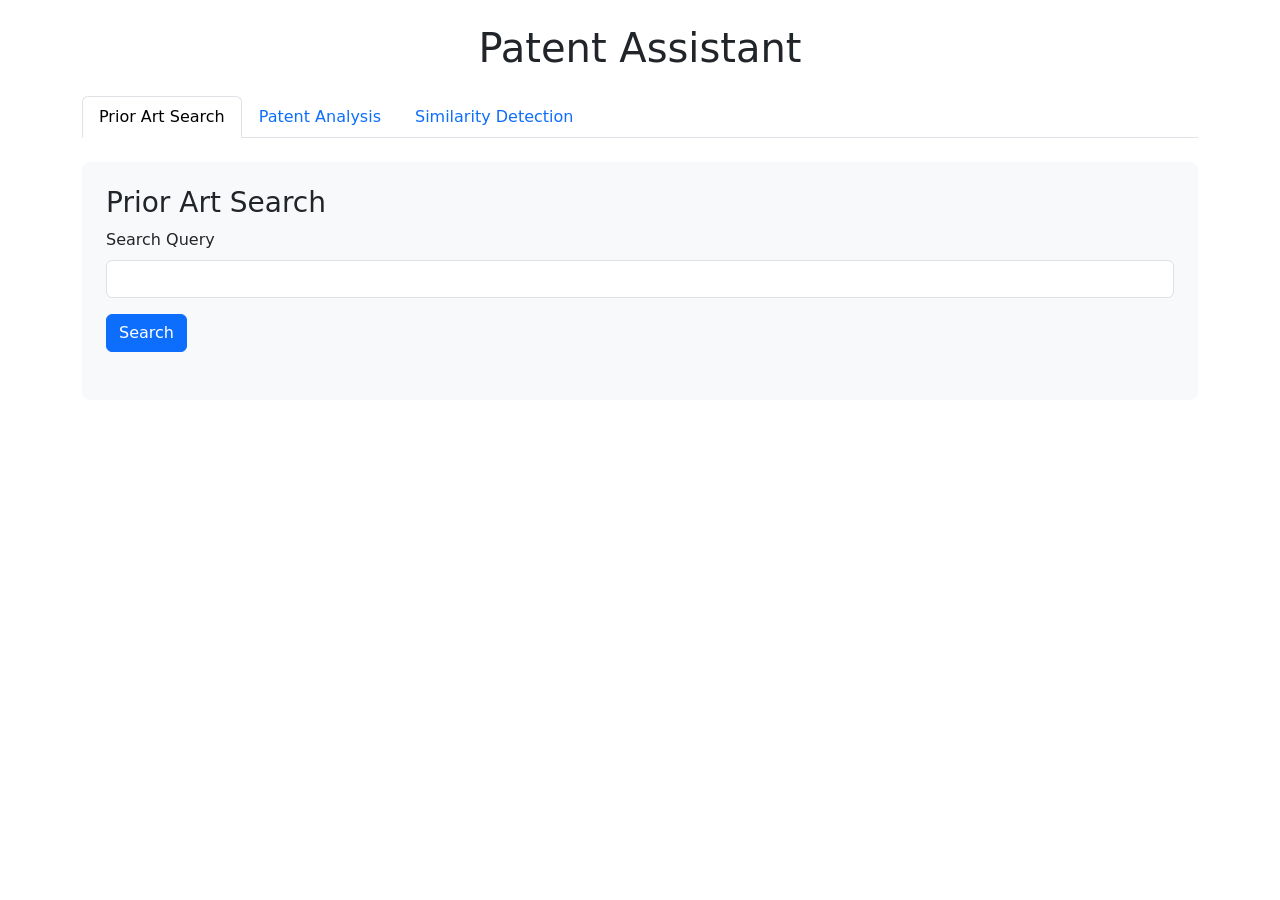
<file: index.html>
<!DOCTYPE html>
<html lang="en">
<head>
    <meta charset="UTF-8">
    <meta name="viewport" content="width=device-width, initial-scale=1.0">
    <title>Patent Assistant</title>
    <link href="https://cdn.jsdelivr.net/npm/bootstrap@5.1.3/dist/css/bootstrap.min.css" rel="stylesheet">
    <style>
        .section {
            margin-bottom: 2rem;
            padding: 1.5rem;
            border-radius: 0.5rem;
            background-color: #f8f9fa;
        }
        .result-card {
            margin-bottom: 1rem;
            transition: transform 0.2s;
        }
        .result-card:hover {
            transform: translateY(-5px);
        }
        .similarity-score {
            font-weight: bold;
            color: #0d6efd;
        }
        .nav-tabs {
            margin-bottom: 1.5rem;
        }
    </style>
</head>
<body>
    <div class="container mt-4">
        <h1 class="text-center mb-4">Patent Assistant</h1>
        
        <ul class="nav nav-tabs" id="myTab" role="tablist">
            <li class="nav-item" role="presentation">
                <button class="nav-link active" id="prior-art-tab" data-bs-toggle="tab" data-bs-target="#prior-art" type="button" role="tab">Prior Art Search</button>
            </li>
            <li class="nav-item" role="presentation">
                <button class="nav-link" id="analysis-tab" data-bs-toggle="tab" data-bs-target="#analysis" type="button" role="tab">Patent Analysis</button>
            </li>
            <li class="nav-item" role="presentation">
                <button class="nav-link" id="similarity-tab" data-bs-toggle="tab" data-bs-target="#similarity" type="button" role="tab">Similarity Detection</button>
            </li>
        </ul>

        <div class="tab-content" id="myTabContent">
            <!-- Prior Art Search Tab -->
            <div class="tab-pane fade show active" id="prior-art" role="tabpanel">
                <div class="section">
                    <h3>Prior Art Search</h3>
                    <form id="priorArtForm">
                        <div class="mb-3">
                            <label for="searchQuery" class="form-label">Search Query</label>
                            <input type="text" class="form-control" id="searchQuery" required>
                        </div>
                        <button type="submit" class="btn btn-primary">Search</button>
                    </form>
                    <div id="priorArtResults" class="mt-4"></div>
                </div>
            </div>

            <!-- Patent Analysis Tab -->
            <div class="tab-pane fade" id="analysis" role="tabpanel">
                <div class="section">
                    <h3>Patent Analysis</h3>
                    <form id="analysisForm">
                        <div class="mb-3">
                            <label for="patentText" class="form-label">Patent Text</label>
                            <textarea class="form-control" id="patentText" rows="10" required></textarea>
                        </div>
                        <button type="submit" class="btn btn-primary">Analyze</button>
                    </form>
                    <div id="analysisResults" class="mt-4"></div>
                </div>
            </div>

            <!-- Similarity Detection Tab -->
            <div class="tab-pane fade" id="similarity" role="tabpanel">
                <div class="section">
                    <h3>Similarity Detection</h3>
                    <form id="similarityForm">
                        <div class="mb-3">
                            <label for="newPatentText" class="form-label">New Patent Text</label>
                            <textarea class="form-control" id="newPatentText" rows="10" required></textarea>
                        </div>
                        <div class="mb-3">
                            <label for="similarityThreshold" class="form-label">Similarity Threshold</label>
                            <input type="range" class="form-range" id="similarityThreshold" min="0" max="100" value="70">
                            <div class="text-center" id="thresholdValue">0.70</div>
                        </div>
                        <button type="submit" class="btn btn-primary">Find Similar Patents</button>
                    </form>
                    <div id="similarityResults" class="mt-4"></div>
                </div>
            </div>
        </div>
    </div>

    <script src="https://cdn.jsdelivr.net/npm/bootstrap@5.1.3/dist/js/bootstrap.bundle.min.js"></script>
    <script>
        // Update threshold value display
        document.getElementById('similarityThreshold').addEventListener('input', function(e) {
            document.getElementById('thresholdValue').textContent = (e.target.value / 100).toFixed(2);
        });

        // Handle form submissions
        document.getElementById('priorArtForm').addEventListener('submit', async function(e) {
            e.preventDefault();
            const query = document.getElementById('searchQuery').value;
            const response = await fetch('/search_prior_art', {
                method: 'POST',
                headers: {
                    'Content-Type': 'application/json',
                },
                body: JSON.stringify({ query })
            });
            const results = await response.json();
            displayPriorArtResults(results);
        });

        document.getElementById('analysisForm').addEventListener('submit', async function(e) {
            e.preventDefault();
            const patentText = document.getElementById('patentText').value;
            const response = await fetch('/analyze_patent', {
                method: 'POST',
                headers: {
                    'Content-Type': 'application/json',
                },
                body: JSON.stringify({ patent_text: patentText })
            });
            const result = await response.json();
            displayAnalysisResults(result);
        });

        document.getElementById('similarityForm').addEventListener('submit', async function(e) {
            e.preventDefault();
            const patentText = document.getElementById('newPatentText').value;
            const threshold = document.getElementById('similarityThreshold').value / 100;
            const response = await fetch('/check_similarity', {
                method: 'POST',
                headers: {
                    'Content-Type': 'application/json',
                },
                body: JSON.stringify({ 
                    patent_text: patentText,
                    threshold: threshold
                })
            });
            const results = await response.json();
            displaySimilarityResults(results);
        });

        function displayPriorArtResults(results) {
            const container = document.getElementById('priorArtResults');
            container.innerHTML = results.map(result => `
                <div class="card result-card">
                    <div class="card-body">
                        <h5 class="card-title">${result.title}</h5>
                        <h6 class="card-subtitle mb-2 text-muted">${result.publication_number}</h6>
                        <p class="card-text">${result.abstract}</p>
                        <p class="card-text">
                            <small class="text-muted">
                                Inventor: ${result.inventor} | Assignee: ${result.assignee} | 
                                Date: ${result.publication_date}
                            </small>
                        </p>
                        <div class="similarity-score">
                            Relevance Score: ${result.relevance_score.toFixed(2)}
                        </div>
                    </div>
                </div>
            `).join('');
        }

        function displayAnalysisResults(result) {
            const container = document.getElementById('analysisResults');
            container.innerHTML = `
                <div class="card">
                    <div class="card-body">
                        <h5 class="card-title">Patent Analysis Results</h5>
                        <div class="analysis-content">
                            ${result.analysis.replace(/\n/g, '<br>')}
                        </div>
                    </div>
                </div>
            `;
        }

        function displaySimilarityResults(results) {
            const container = document.getElementById('similarityResults');
            container.innerHTML = results.map(result => `
                <div class="card result-card">
                    <div class="card-body">
                        <h5 class="card-title">${result.title}</h5>
                        <h6 class="card-subtitle mb-2 text-muted">${result.publication_number}</h6>
                        <p class="card-text">${result.abstract}</p>
                        <div class="similarity-score">
                            Similarity Score: ${result.similarity_score.toFixed(2)}
                        </div>
                    </div>
                </div>
            `).join('');
        }
    </script>
</body>
</html>
</file>
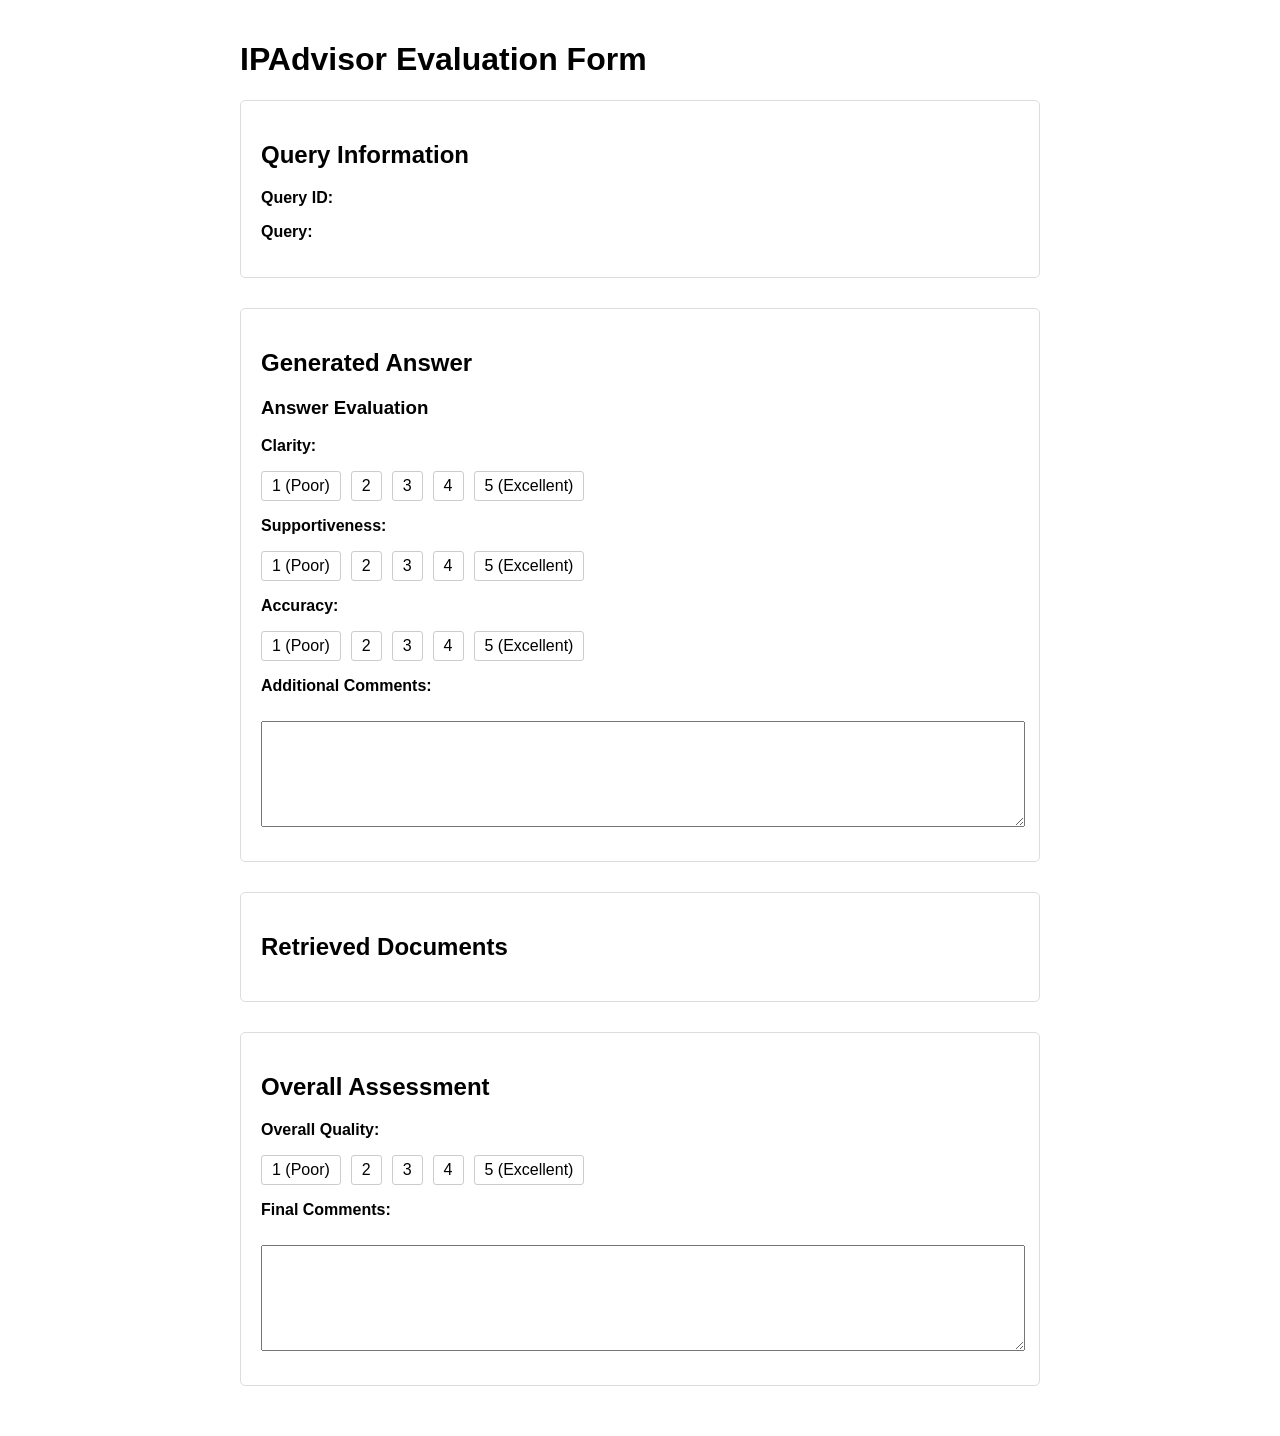
<file: evaluation_template.html>
<!DOCTYPE html>
<html lang="en">
<head>
    <meta charset="UTF-8">
    <meta name="viewport" content="width=device-width, initial-scale=1.0">
    <title>IPAdvisor Evaluation Form</title>
    <style>
        body {
            font-family: Arial, sans-serif;
            max-width: 800px;
            margin: 0 auto;
            padding: 20px;
        }
        .query-section {
            margin-bottom: 30px;
            padding: 20px;
            border: 1px solid #ddd;
            border-radius: 5px;
        }
        .document-section {
            margin: 15px 0;
            padding: 10px;
            background-color: #f5f5f5;
        }
        .rating-scale {
            display: flex;
            gap: 10px;
            margin: 10px 0;
        }
        .rating-option {
            padding: 5px 10px;
            border: 1px solid #ccc;
            border-radius: 3px;
            cursor: pointer;
        }
        .rating-option:hover {
            background-color: #e0e0e0;
        }
        textarea {
            width: 100%;
            min-height: 100px;
            margin: 10px 0;
        }
    </style>
</head>
<body>
    <h1>IPAdvisor Evaluation Form</h1>
    
    <div class="query-section">
        <h2>Query Information</h2>
        <p><strong>Query ID:</strong> <span id="query-id"></span></p>
        <p><strong>Query:</strong> <span id="query-text"></span></p>
    </div>

    <div class="query-section">
        <h2>Generated Answer</h2>
        <p id="generated-answer"></p>
        
        <h3>Answer Evaluation</h3>
        <div>
            <p><strong>Clarity:</strong></p>
            <div class="rating-scale">
                <div class="rating-option">1 (Poor)</div>
                <div class="rating-option">2</div>
                <div class="rating-option">3</div>
                <div class="rating-option">4</div>
                <div class="rating-option">5 (Excellent)</div>
            </div>
        </div>
        
        <div>
            <p><strong>Supportiveness:</strong></p>
            <div class="rating-scale">
                <div class="rating-option">1 (Poor)</div>
                <div class="rating-option">2</div>
                <div class="rating-option">3</div>
                <div class="rating-option">4</div>
                <div class="rating-option">5 (Excellent)</div>
            </div>
        </div>
        
        <div>
            <p><strong>Accuracy:</strong></p>
            <div class="rating-scale">
                <div class="rating-option">1 (Poor)</div>
                <div class="rating-option">2</div>
                <div class="rating-option">3</div>
                <div class="rating-option">4</div>
                <div class="rating-option">5 (Excellent)</div>
            </div>
        </div>
        
        <div>
            <p><strong>Additional Comments:</strong></p>
            <textarea id="answer-comments"></textarea>
        </div>
    </div>

    <div class="query-section">
        <h2>Retrieved Documents</h2>
        <div id="documents-container">
            <!-- Documents will be dynamically inserted here -->
        </div>
    </div>

    <div class="query-section">
        <h2>Overall Assessment</h2>
        <div>
            <p><strong>Overall Quality:</strong></p>
            <div class="rating-scale">
                <div class="rating-option">1 (Poor)</div>
                <div class="rating-option">2</div>
                <div class="rating-option">3</div>
                <div class="rating-option">4</div>
                <div class="rating-option">5 (Excellent)</div>
            </div>
        </div>
        
        <div>
            <p><strong>Final Comments:</strong></p>
            <textarea id="final-comments"></textarea>
        </div>
    </div>

    <script>
        // Template for document section
        const documentTemplate = `
            <div class="document-section">
                <h3>Document <span class="doc-rank"></span></h3>
                <p><strong>Publication Number:</strong> <span class="pub-number"></span></p>
                <p><strong>Publication Date:</strong> <span class="pub-date"></span></p>
                <p><strong>Excerpt:</strong></p>
                <p class="doc-excerpt"></p>
                
                <div>
                    <p><strong>Relevance to Query:</strong></p>
                    <div class="rating-scale">
                        <div class="rating-option">1 (Not Relevant)</div>
                        <div class="rating-option">2</div>
                        <div class="rating-option">3</div>
                        <div class="rating-option">4</div>
                        <div class="rating-option">5 (Highly Relevant)</div>
                    </div>
                </div>
                
                <div>
                    <p><strong>Comments:</strong></p>
                    <textarea class="doc-comments"></textarea>
                </div>
            </div>
        `;

        // Function to populate the form with data
        function populateForm(data) {
            document.getElementById('query-id').textContent = data.query_id;
            document.getElementById('query-text').textContent = data.query;
            document.getElementById('generated-answer').textContent = data.answer;
            
            const container = document.getElementById('documents-container');
            container.innerHTML = '';
            
            data.retrieved_documents.forEach((doc, index) => {
                const docElement = document.createElement('div');
                docElement.innerHTML = documentTemplate;
                
                docElement.querySelector('.doc-rank').textContent = index + 1;
                docElement.querySelector('.pub-number').textContent = doc.metadata.publication_number;
                docElement.querySelector('.pub-date').textContent = doc.metadata.publication_date;
                docElement.querySelector('.doc-excerpt').textContent = doc.excerpt;
                
                container.appendChild(docElement);
            });
        }
    </script>
</body>
</html>
</file>
